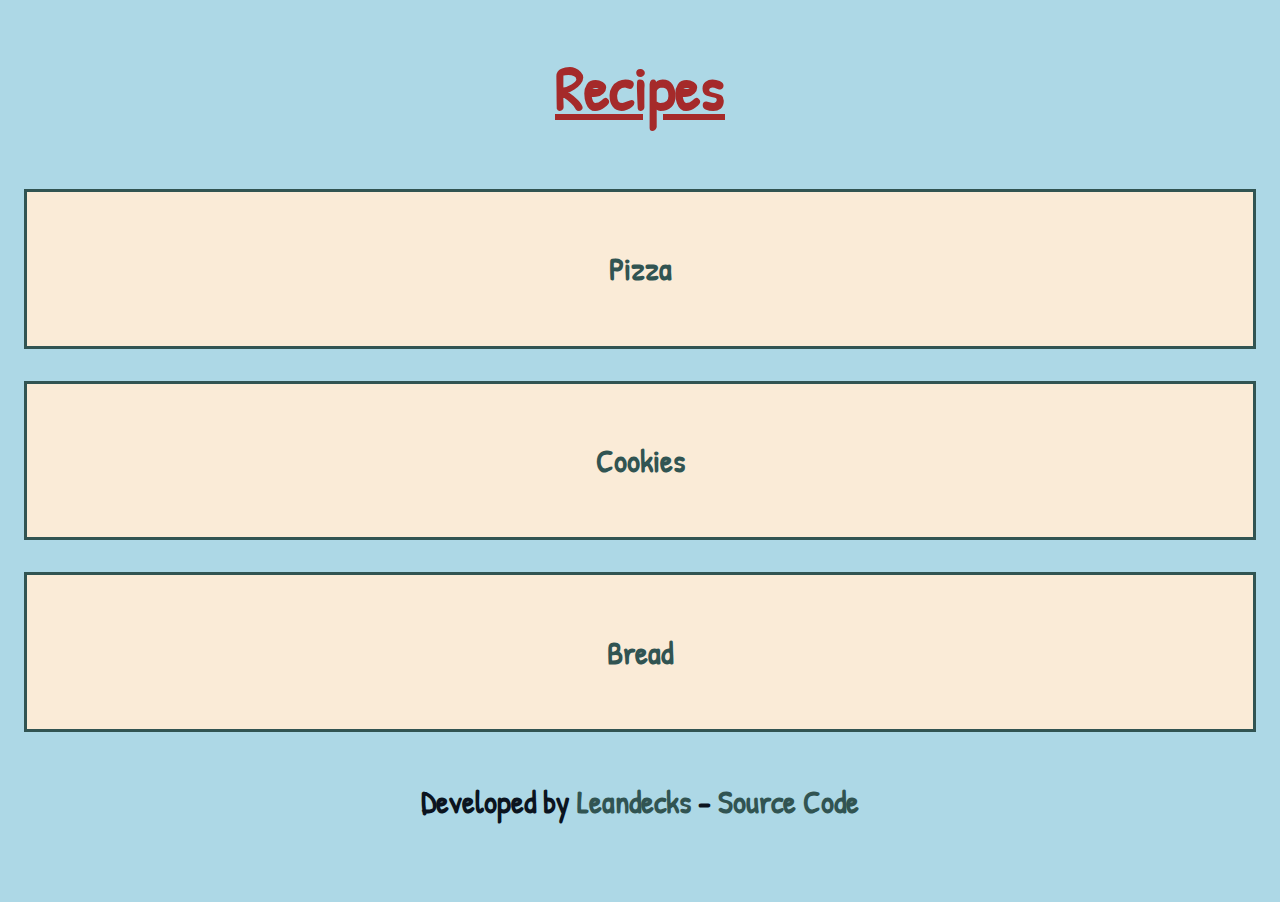
<file: index.html>
<!DOCTYPE html>
<html lang="en">
<head>
    <meta charset="UTF-8">
    <meta http-equiv="X-UA-Compatible" content="IE=edge">
    <meta name="viewport" content="width=device-width, initial-scale=1.0">
    <title>Recipes</title>
    <link rel="stylesheet" href="./css/style.css">
    <link rel="preconnect" href="https://fonts.googleapis.com">
    <link rel="preconnect" href="https://fonts.gstatic.com" crossorigin>
    <link href="https://fonts.googleapis.com/css2?family=Comic+Neue:wght@700&family=JetBrains+Mono&family=Patrick+Hand&display=swap" rel="stylesheet">
    <link rel="shortcut icon" href="favicon.svg" type="image/x-icon">
</head>
<body>

    <h1>Recipes</h1>
    <div class="wrapper">
        <div>
            <a href="./recipes/pizza.html">Pizza</a>
        </div>
        <div>
            <a href="./recipes/cookies.html">Cookies</a>
        </div>
        <div>
            <a href="./recipes/bread.html">Bread</a>
        </div>
        <footer>
            <p>Developed by <a href="http://leandecks.github.io/">Leandecks</a> - <a href="http://github.com/leandecks/recipes/">Source Code</a></p>
        </footer>
    </div>

</html>
</file>
<file: css/style.css>
html {
  height: 100%;
}

.wrapper {
  height: 90%;
  display: flex;
  justify-content: center;
  flex-direction: column;
  flex: auto;
}

.wrapper > * {
  flex: 1;
}

body {
  font-family: 'Patrick Hand', cursive;
  font-weight: bold;
  height: 90%;
  color: rgb(11, 20, 31);
  background-color: lightblue;
  font-size: 2rem;
}

h1 {
  text-align: center;
  color: brown;
  text-decoration: underline;
}

a {
  color: rgb(49, 84, 82);
  text-decoration: none;
  transition: all 250ms ease;
}

a:hover {
  text-decoration: underline;
  color: rgb(0, 115, 255);
}

div > div {
  border: solid rgb(49, 84, 82);
  text-align: center;
  margin: 1rem;
  background-color: antiquewhite;
  display: flex;
  justify-content: center;
  align-items: center;
}

footer {
  text-align: center;
}
</file>
